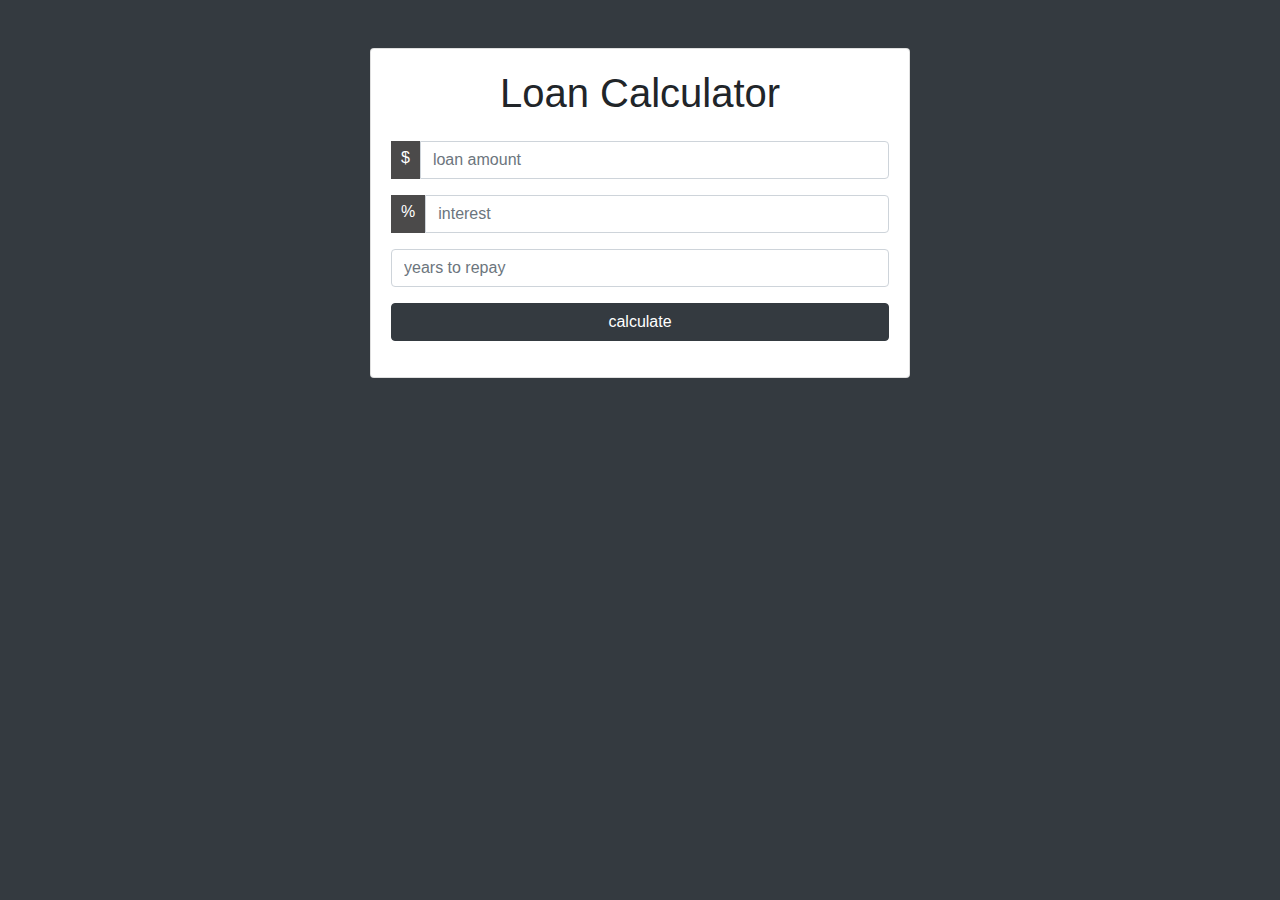
<file: calcu/index.html>
<!DOCTYPE html>
<html lang="en">
  <head>
    <!-- Required meta tags -->
    <meta charset="utf-8" />
    <meta
      name="viewport"
      content="width=device-width, initial-scale=1, shrink-to-fit=no"
    />

    <!-- Bootstrap CSS -->
    <link
      rel="stylesheet"
      href="https://maxcdn.bootstrapcdn.com/bootstrap/4.0.0/css/bootstrap.min.css"
      integrity="sha384-Gn5384xqQ1aoWXA+058RXPxPg6fy4IWvTNh0E263XmFcJlSAwiGgFAW/dAiS6JXm"
      crossorigin="anonymous"
    />

    <title>Loan calculater</title>
    <style>
      #loading,
      #result,
      .alert {
        display: none;
      }
      span {
        background-color: rgb(75, 74, 74);
        color: white;
        padding-left: 10px;
        padding-right: 10px;
        padding-top: 5px;
      }
      .alert {
        border: 2px solid red;
        background: rgb(252, 203, 203);
        color: red;
        font-weight: bold;
      }
    </style>
  </head>
  <body class="bg-dark">
    <div class="container">
      <div class="row">
        <div class="col-md-6 mx-auto">
          <div class="card card-body text-center mt-5">
            <div class="alert">Please Enter Complete Detail</div>
            <h1 class="heading display-5 pb-3">Loan Calculator</h1>
            <form id="loan-form">
              <div class="form-group">
                <div class="input-group">
                  <span class="input-group-addon">$</span>
                  <input
                    type="number"
                    class="form-control"
                    id="amount"
                    placeholder="loan amount"
                  />
                </div>
              </div>
              <div class="form-group">
                <div class="input-group">
                  <span class="input-group-addon">%</span>
                  <input
                    type="number"
                    class="form-control"
                    id="interest"
                    placeholder="interest"
                  />
                </div>
              </div>
              <div class="form-group">
                <input
                  type="number"
                  class="form-control"
                  id="years"
                  placeholder="years to repay"
                />
              </div>
              <div class="form-group">
                <input
                  type="submit"
                  value="calculate"
                  class="btn btn-dark btn-block"
                />
              </div>
            </form>
            <div id="loading">
              <img src="./gif.gif" alt="" />
            </div>
            <div id="result" class="pt-4">
              <h5>Results</h5>
              <div class="form-group">
                <div class="input-group">
                  <span class="input-group-addon">Monthly Payment</span>
                  <input
                    type="number"
                    class="form-control"
                    id="monthly-payment"
                    disabled
                  />
                </div>
              </div>

              <div class="form-group">
                <div class="input-group">
                  <span class="input-group-addon">Total Payment</span>
                  <input
                    type="number"
                    class="form-control"
                    id="total-payment"
                    disabled
                  />
                </div>
              </div>

              <div class="form-group">
                <div class="input-group">
                  <span class="input-group-addon">Total Interest</span>
                  <input
                    type="number"
                    class="form-control"
                    id="total-interest"
                    disabled
                  />
                </div>
              </div>
            </div>
          </div>
        </div>
      </div>
    </div>

    <!-- Optional JavaScript -->
    <!-- jQuery first, then Popper.js, then Bootstrap JS -->
    <script
      src="https://code.jquery.com/jquery-3.2.1.slim.min.js"
      integrity="sha384-KJ3o2DKtIkvYIK3UENzmM7KCkRr/rE9/Qpg6aAZGJwFDMVNA/GpGFF93hXpG5KkN"
      crossorigin="anonymous"
    ></script>
    <script
      src="https://cdnjs.cloudflare.com/ajax/libs/popper.js/1.12.9/umd/popper.min.js"
      integrity="sha384-ApNbgh9B+Y1QKtv3Rn7W3mgPxhU9K/ScQsAP7hUibX39j7fakFPskvXusvfa0b4Q"
      crossorigin="anonymous"
    ></script>
    <script
      src="https://maxcdn.bootstrapcdn.com/bootstrap/4.0.0/js/bootstrap.min.js"
      integrity="sha384-JZR6Spejh4U02d8jOt6vLEHfe/JQGiRRSQQxSfFWpi1MquVdAyjUar5+76PVCmYl"
      crossorigin="anonymous"
    ></script>
    <script src="./app.js"></script>
  </body>
</html>
</file>
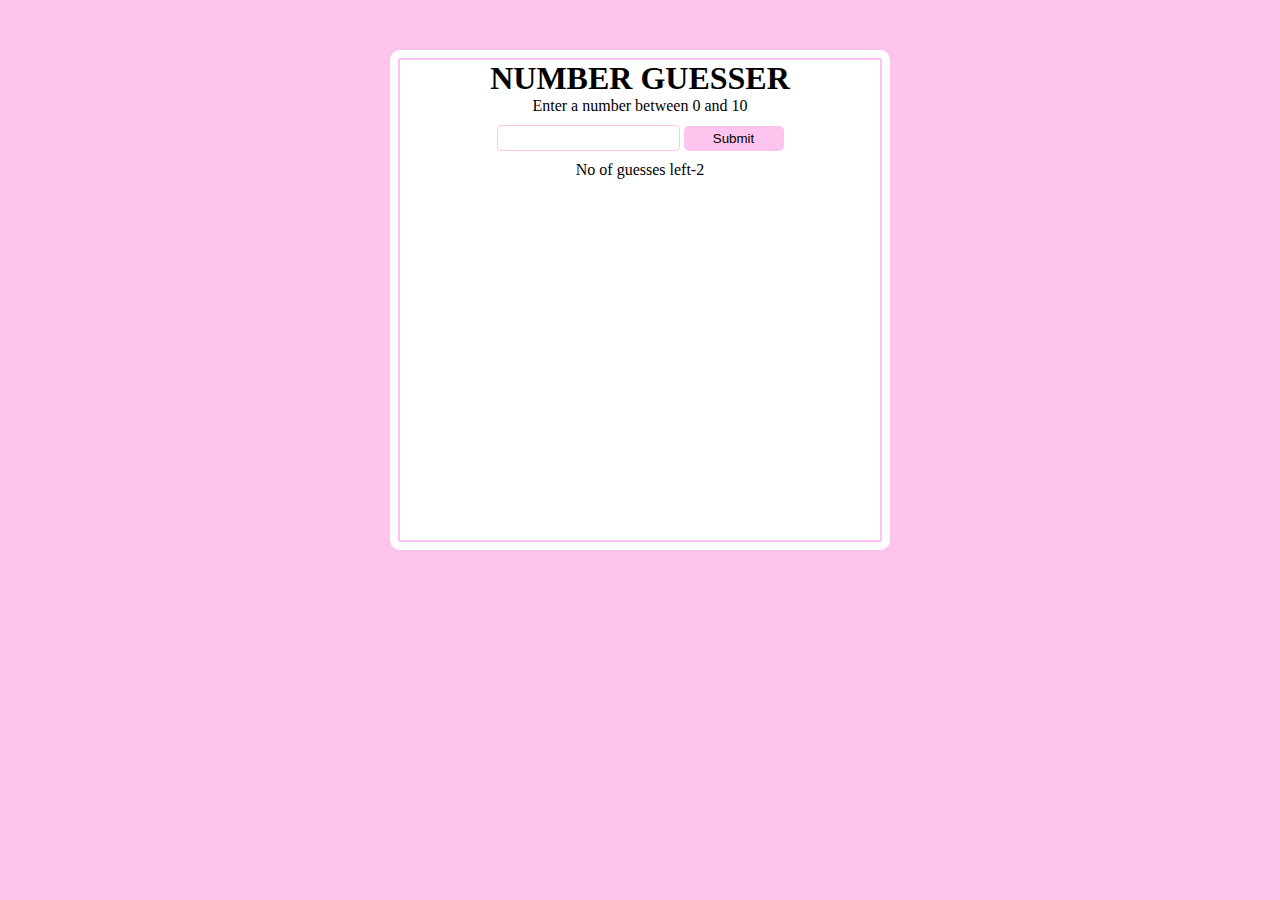
<file: number gusser/index.html>
<!DOCTYPE html>
<html lang="en">
  <head>
    <meta charset="UTF-8" />
    <meta name="viewport" content="width=device-width, initial-scale=1.0" />
    <meta http-equiv="X-UA-Compatible" content="ie=edge" />
    <title>Number Gusser</title>
    <link rel="stylesheet" href="./style.css" />
  </head>
  <body class="background-color">
    <div class="container">
      <div class="card">
        <h1>NUMBER GUESSER</h1>
        <p>Enter a number between <span>0</span> and <span>10</span></p>
      </div>
      <form>
        <input type="number" id="input" />
        <span><input type="submit" class="submit background-color"/></span>
      </form>
      <div class="guess">No of guesses left-2</div>
      <div class="result">
        <p class="message"></p>
        <div class="loading hid">
          <img src="./dame weird1.gif" alt="loading..." class="loadimg hid" />
          <p>loading...</p>
        </div>

        <img src="./gameover.gif" alt="Game Over YOU LOSE" class="lose hid" />
        <img src="./victory.gif" alt="YOU WON" class="win hid" />
      </div>
    </div>
    <script src="./app.js"></script>
  </body>
</html>
</file>
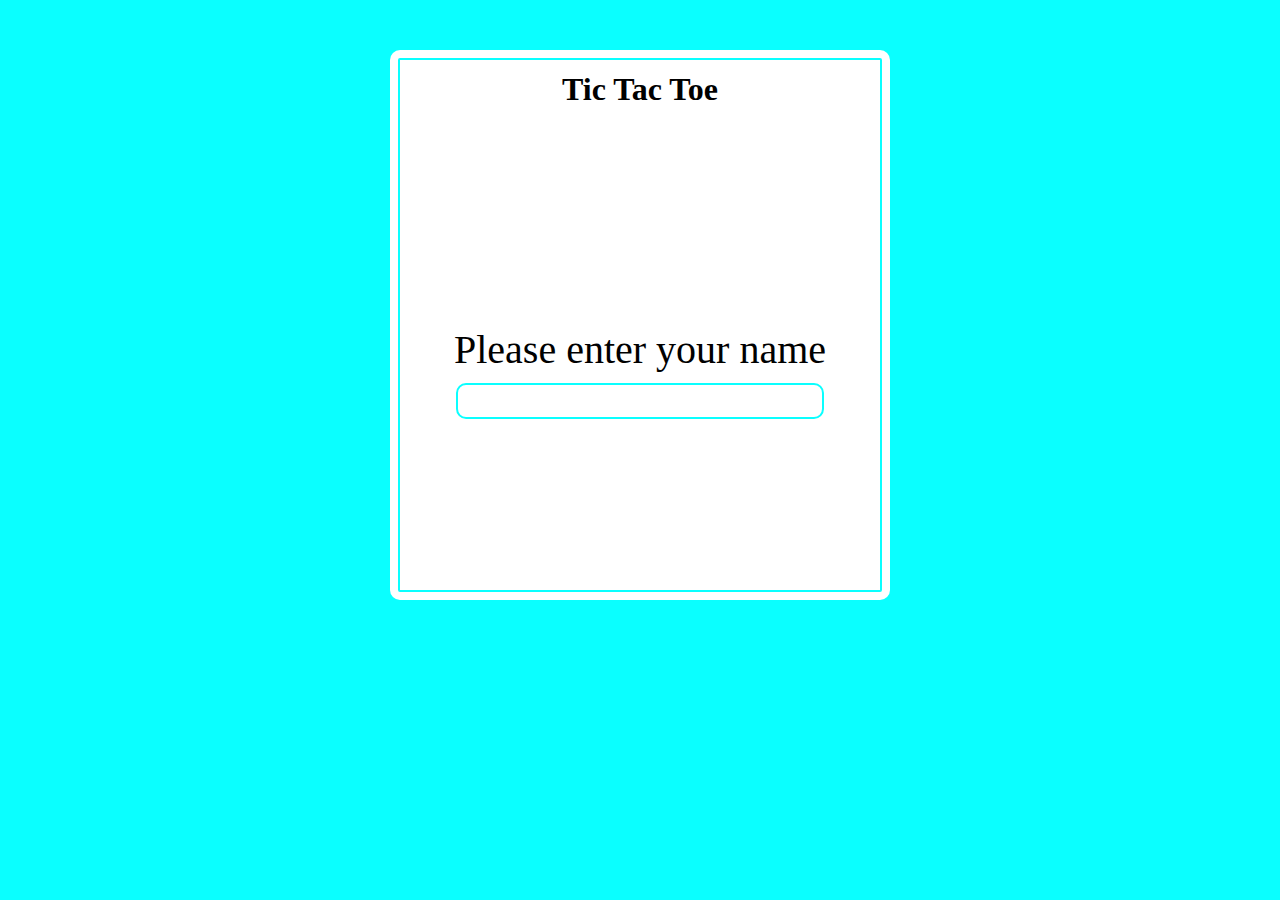
<file: tic tac toe/index.html>
<!DOCTYPE html>
<html lang="en">
  <head>
    <meta charset="UTF-8" />
    <meta name="viewport" content="width=device-width, initial-scale=1.0" />
    <meta http-equiv="X-UA-Compatible" content="ie=edge" />
    <title>Tic Tac Toe</title>
    <link rel="stylesheet" href="style.css" />
    <link
      rel="stylesheet"
      href="https://cdnjs.cloudflare.com/ajax/libs/font-awesome/5.8.2/css/all.min.css"
    />
  </head>
  <body>
    <div class="container">
      <h1>Tic Tac Toe</h1>
      <h1 class="won"></h1>
      <div class="name">
        <form>
          <label for="name">Please enter your name</label>
          <input type="text" class="input" />
        </form>
      </div>
      <div class="card">
        <div class="choice">
          <h2>Choose a symbol</h2>
          <div class="choose">
            <div class="symbol X">X</div>
            <div class="symbol O">O</div>
          </div>
        </div>

        <div class="arina">
          <div class="player first symbol">PLAYER 1</div>
          <div class="player second symbol">PLAYER 2</div>
        </div>
        <div>
          <table id="click">
            <tr>
              <td class="one clickable"></td>
              <td class="two clickable"></td>
              <td class="three clickable"></td>
            </tr>
            <tr>
              <td class="four clickable"></td>
              <td class="five clickable"></td>
              <td class="six clickable"></td>
            </tr>
            <tr>
              <td class="seven clickable"></td>
              <td class="eight clickable"></td>
              <td class="nine clickable"></td>
            </tr>
          </table>
        </div>
      </div>

      <button class="btn">PLAY AGAIN</button>
    </div>
    <script src="./app.js"></script>
  </body>
</html>
</file>
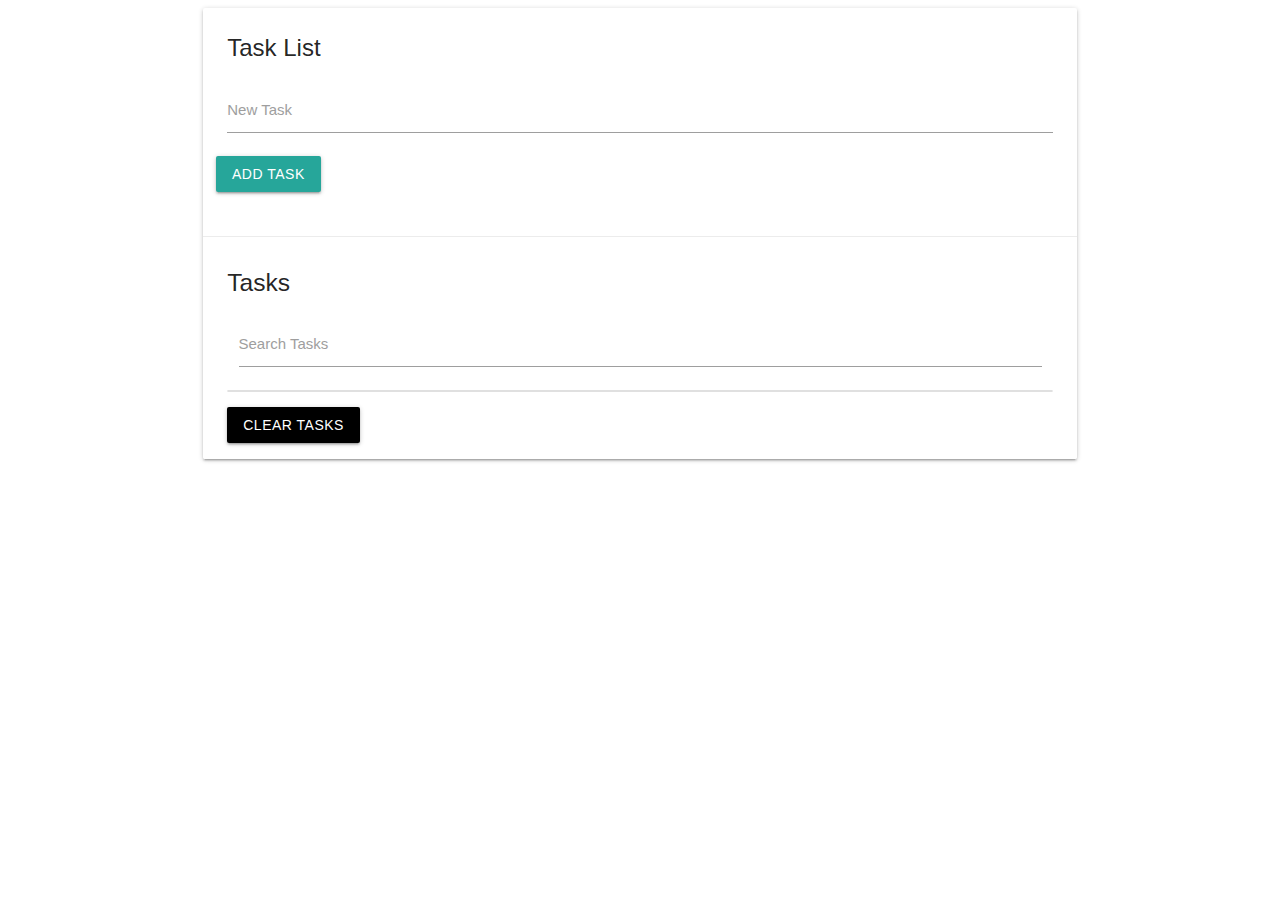
<file: to do list/index.html>
<!DOCTYPE html>
<html lang="en">
  <head>
    <meta charset="UTF-8" />
    <meta name="viewport" content="width=device-width, initial-scale=1.0" />
    <meta http-equiv="X-UA-Compatible" content="ie=edge" />
    <link
      rel="stylesheet"
      href="https://cdnjs.cloudflare.com/ajax/libs/materialize/1.0.0/css/materialize.min.css"
    />
    <link
      href="https://stackpath.bootstrapcdn.com/font-awesome/4.7.0/css/font-awesome.min.css"
      rel="stylesheet"
      integrity="sha384-wvfXpqpZZVQGK6TAh5PVlGOfQNHSoD2xbE+QkPxCAFlNEevoEH3Sl0sibVcOQVnN"
      crossorigin="anonymous"
    />
    <title>Task List</title>
  </head>
  <body>
    <div class="container">
      <div class="row">
        <div class="col s12">
          <div id="main" class="card">
            <div class="card-content">
              <span class="card-title">Task List</span>
              <div class="row">
                <form id="task-form">
                  <div class="input-field col s12">
                    <input type="text" name="task" id="task" />
                    <label for="task">New Task</label>
                  </div>
                  <input type="submit" value="Add Task" class="btn" />
                </form>
              </div>
            </div>
            <div class="card-action">
              <h5 id="task-title">Tasks</h5>
              <div class="input-field col s12">
                <input type="text" name="filter" id="filter" />
                <label for="filter">Search Tasks</label>
              </div>
              <ul class="collection"></ul>
              <a href="#" class="clear-tasks btn black">Clear Tasks</a>
            </div>
          </div>
        </div>
      </div>
    </div>
  </body>
  <script
    src="https://code.jquery.com/jquery-3.4.1.js"
    integrity="sha256-WpOohJOqMqqyKL9FccASB9O0KwACQJpFTUBLTYOVvVU="
    crossorigin="anonymous"
  ></script>
  <script src="https://cdnjs.cloudflare.com/ajax/libs/materialize/1.0.0/js/materialize.min.js"></script>
  <script src="./app.js"></script>
</html>
</file>
<file: number gusser/style.css>
* {
  margin: 0;
  padding: 0;
}
.container {
  width: 500px;
  margin: auto;
  display: flex;
  flex-direction: column;
  margin-top: 50px;
  align-items: center;
  text-align: center;
  background: white;
  /*background-image: url(./wingif.gif);*/
  min-width: 500px;
  min-height: 500px;
  border-radius: 10px;
  outline: 2px solid #ffc4ed;
  outline-offset: -10px;
}
.background-color {
  background: #ffc4ed;
}
.card {
  margin: 10px;
}
input {
  height: 20px;
  border: 1px solid #ffc4ed;
  border-radius: 5px;
  padding: 2px;
}
.submit {
  height: 25px;
  width: 100px;
}
.hid {
  height: 200px;
  margin-top: 50px;
  display: none;
}
.result {
  margin-top: 50px;
  height: 300px;
}
.replay {
  background: black;
  color: #ffc4ed;
  border: 2px solid #ff69d2;
}
.replay:hover {
  font-size: 15px;
}
.guess{
  margin-top: 10px;
}
</file>
<file: tic tac toe/style.css>
body {
  background: #0affff;
}
.container {
  width: 500px;
  margin: auto;
  display: flex;
  flex-direction: column;
  margin-top: 50px;
  align-items: center;
  text-align: center;
  background: white;
  min-width: 500px;
  min-height: 550px;
  border-radius: 10px;
  outline: 2px solid #0affff;
  outline-offset: -10px;
}
.choose {
  display: flex;
  align-items: center;
  justify-content: center;
  margin-bottom: 50px;
}

.symbol {
  display: flex;
  align-items: center;
  justify-content: center;
  height: 30px;
  min-width: 100px;
  max-width: 150px;
  padding: 2px;
  border: 1px solid #0affff;
  margin-right: 5px;
  border-radius: 10px;
  overflow: hidden;
}
.arina {
  display: flex;
  flex-direction: row;
  align-items: center;
  justify-content: center;
  display: none;
  width: 250px;
  margin-bottom: 50px;
  font-size: 23px;
}
.choose .symbol:hover {
  font-size: 25px;
  background: #0affff;
  cursor: pointer;
}
td {
  width: 80px;
  height: 80px;
  border: 1px solid black;
}

.card {
  display: flex;
  flex-direction: column;
  justify-content: center;
  align-items: center;
  display: none;
  margin: 30px;
}
.clickable:hover {
  background-color: #b3fafa;
  cursor: pointer;
}
.name {
  width: 90%;
  height: 400px;
  display: flex;
  flex-direction: column;
  justify-content: center;
  align-items: center;
  font-size: 40px;
}
input {
  border: 2px solid #0affff;
  width: 80%;
  height: 30px;
  border-radius: 10px;
  font-size: 25px;
}
button {
  border: 2px solid #0affff;
  width: 200px;
  height: 30px;
  border-radius: 10px;
  font-size: 25px;
  background: white;
  display: none;
}
button:hover {
  font-size: 27px;
  background: #0affff;
  cursor: pointer;
}
</file>
